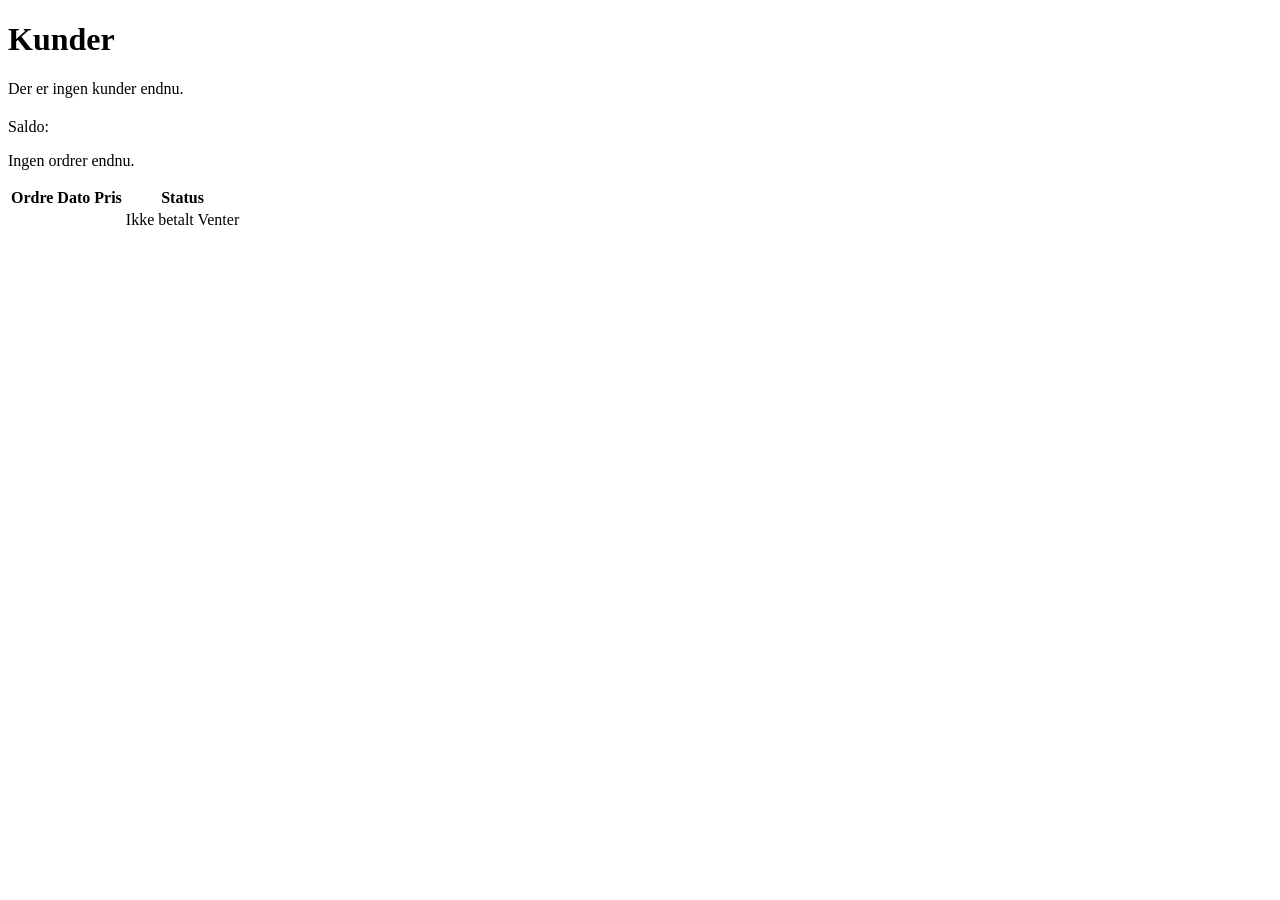
<file: src/main/resources/templates/adminCustomers.html>
<!DOCTYPE html>
<html lang="da" xmlns:th="http://www.thymeleaf.org">
<head>
    <meta charset="UTF-8">
    <meta name="viewport" content="width=device-width, initial-scale=1">
    <title>Kunder – Admin</title>
    <link rel="stylesheet" th:href="@{/css/base.css}">
    <link rel="stylesheet" th:href="@{/css/fragments.css}">
    <link rel="stylesheet" th:href="@{/css/admin.css}">
</head>
<body>
<header th:replace="~{fragments/navbar :: navbar}"></header>

<main class="admin-page">
    <h1>Kunder</h1>
    <nav th:replace="~{fragments/adminMenu :: adminMenu('customers')}"></nav>

    <p class="error" th:if="${error}" th:text="${error}"></p>
    <p th:if="${customers != null and #lists.isEmpty(customers)}">Der er ingen kunder endnu.</p>

    <section class="customer-card" th:each="entry : ${customers}">
        <div class="customer-head">
            <h2 th:text="${entry.customer.email}"></h2>
            <p class="balance">Saldo: <strong th:text="${#numbers.formatDecimal(entry.customer.balance, 1, 0)} + ' kr'"></strong></p>
        </div>

        <p class="muted" th:if="${#lists.isEmpty(entry.orders)}">Ingen ordrer endnu.</p>

        <table class="admin-table" th:unless="${#lists.isEmpty(entry.orders)}">
            <thead>
            <tr><th>Ordre</th><th>Dato</th><th>Pris</th><th>Status</th></tr>
            </thead>
            <tbody>
            <tr th:each="order : ${entry.orders}">
                <td class="order-nr" th:text="'#' + ${order.id}"></td>
                <td th:text="${#temporals.format(order.orderDate, 'dd-MM-yyyy')}"></td>
                <td th:text="${#numbers.formatDecimal(order.total, 1, 0)} + ' kr'"></td>
                <td>
                    <span class="badge badge-unpaid" th:if="${not order.paid}">Ikke betalt</span>
                    <span class="badge badge-waiting" th:if="${order.paid and not order.pickedUp}">Venter</span>
            </tr>
            </tbody>
        </table>
    </section>
</main>

<footer th:replace="~{fragments/footer :: footer}"></footer>
</body>
</html>
</file>
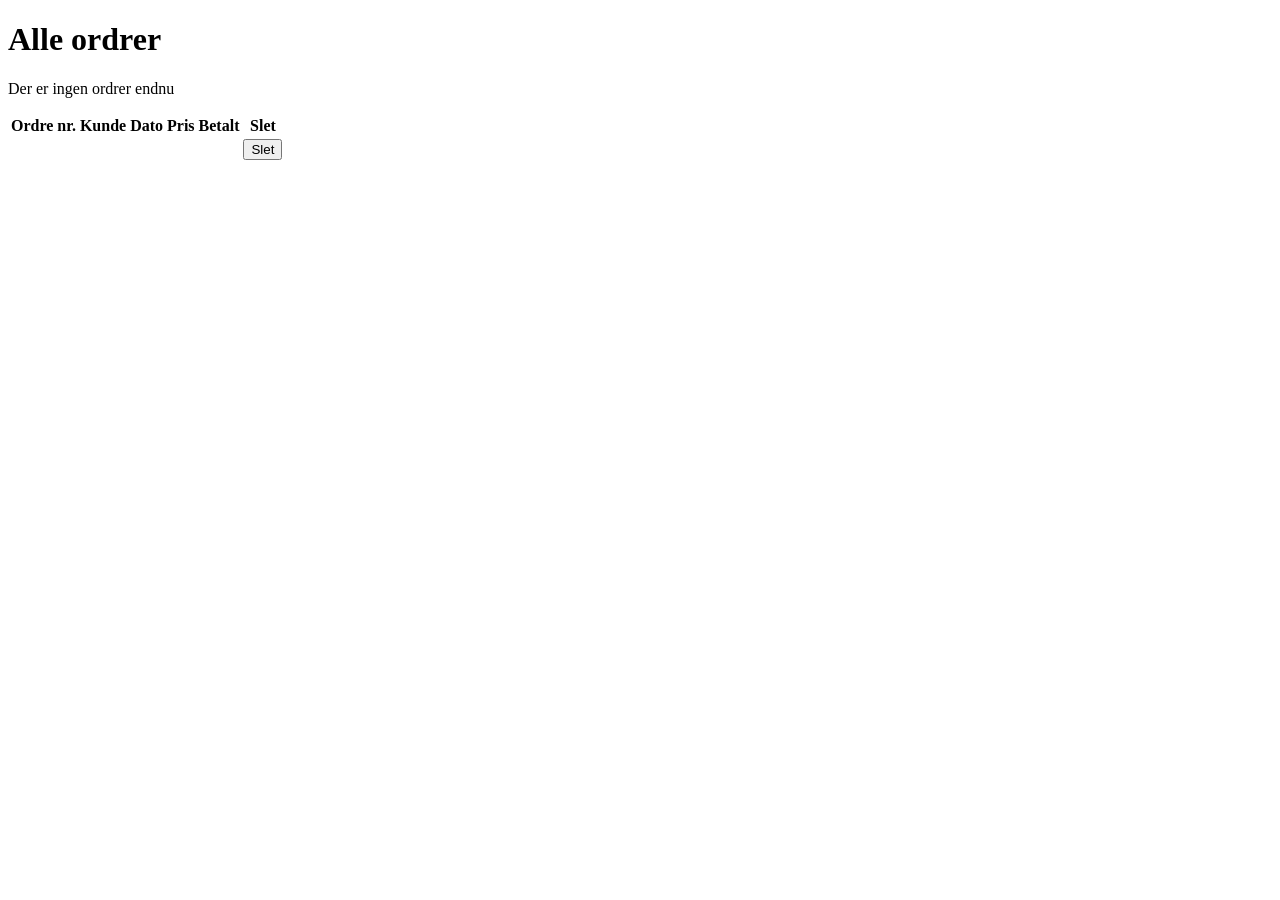
<file: src/main/resources/templates/adminOrders.html>
<!DOCTYPE html>
<html lang="da" xmlns:th="http://www.thymeleaf.org">
<head>
    <meta charset="UTF-8">
    <meta name="viewport" content="width=device-width, initial-scale=1">
    <title>Ordrer</title>
    <link rel="stylesheet" th:href="@{/css/base.css}">
    <link rel="stylesheet" th:href="@{/css/fragments.css}">
    <link rel="stylesheet" th:href="@{/css/admin.css}">
</head>
<body>
<header th:replace="~{fragments/navbar :: navbar}"></header>

<main class="admin-page">
    <nav th:replace="~{fragments/adminMenu :: adminMenu('orders')}"></nav>

    <div class="customer-card orders-card">
        <h1>Alle ordrer</h1>
        <p th:if="${#lists.isEmpty(orders)}">Der er ingen ordrer endnu</p>
        <p class="error" th:if="${error}" th:text="${error}"></p>

        <table class="admin-table orders-table"
               th:unless="${#lists.isEmpty(orders)}">
            <thead>
            <tr>
                <th>Ordre nr.</th>
                <th>Kunde</th>
                <th>Dato</th>
                <th>Pris</th>
                <th>Betalt</th>
                <th>Slet</th>
            </tr>
            </thead>
            <tbody>
            <tr th:each="order : ${orders}">
                <td th:text="${order.id}"></td>
                <td th:text="${order.email}"></td>
                <td th:text="${#temporals.format(order.orderDate, 'dd-MM-yyyy HH:mm')}"></td>
                <td th:text="${#numbers.formatDecimal(order.totalPrice, 1, 2, 'COMMA') + ' kr'}"></td>
                <td th:text="${order.paid} ? 'Ja' : 'Nej'"></td>
                <td>
                    <form method="post" action="/admin/ordrer/slet">
                        <input type="hidden" name="orderId" th:value="${order.id}">
                        <button type="submit"  class= "remove-button">Slet</button>

                    </form>
                </td>
            </tr>
            </tbody>

        </table>

    </div>
</main>

<footer th:replace="~{fragments/footer :: footer}"></footer>
</body>
</html>
</file>
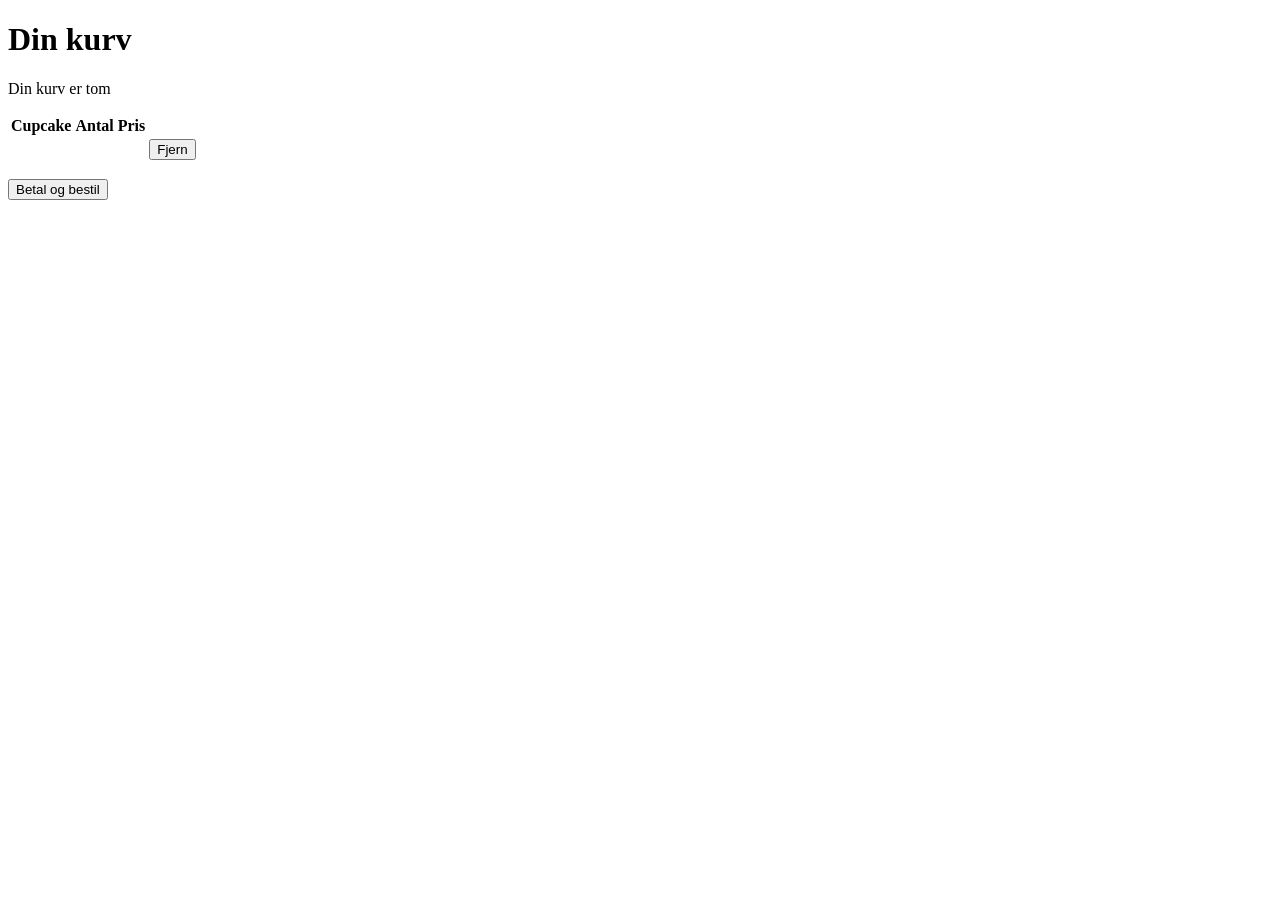
<file: src/main/resources/templates/cart.html>
<!DOCTYPE html>
<html lang="da" xmlns:th="http://www.thymeleaf.org">
<head>
    <meta charset="UTF-8">
    <meta name="viewport" content="width=device-width, initial-scale=1">
    <title>Kurv</title>
    <link rel="stylesheet" th:href="@{/css/base.css}">
    <link rel="stylesheet" th:href="@{/css/fragments.css}">
    <link rel="stylesheet" th:href="@{/css/cart.css}">
</head>
<body>
<header th:replace="~{fragments/navbar :: navbar}"></header>

<main>
    <div class="card cart">
        <h1>Din kurv</h1>
        <p class="error" th:if="${error}" th:text="${error}"></p>
        <p th:if="${#lists.isEmpty(cart)}">Din kurv er tom</p>

        <table th:unless="${#lists.isEmpty(cart)}">
            <thead>
            <tr>
                <th>Cupcake</th>
                <th>Antal</th>
                <th>Pris</th>
                <th></th>

            </tr>
            </thead>
            <tbody>
            <tr th:each="line, stat : ${cart}">
                <td th:text="${line.bottom.name + ' + ' + line.topping.name}"></td>
                <td th:text="${line.quantity}"></td>
                <td th:text="${#numbers.formatDecimal(line.totalPrice, 1, 2, 'COMMA') + ' kr'}"></td>
                <td>
                    <form method="post" action="/kurv/fjern">
                        <input type="hidden" name="index" th:value="${stat.index}">
                        <button type="submit" class="remove-button">Fjern</button>
                    </form>
                </td>
            </tr>

            </tbody>
        </table>

        <p class="total" th:unless="${#lists.isEmpty(cart)}" th:text="${'Total: ' + #numbers.formatDecimal(total, 1, 2, 'COMMA') + ' kr'}"></p>

        <form th:unless="${#lists.isEmpty(cart)}" method="post" action="/kurv/betal">
            <button type="submit">Betal og bestil</button>
        </form>
    </div>
</main>

<footer th:replace="~{fragments/footer :: footer}"></footer>
</body>
</html>
</file>
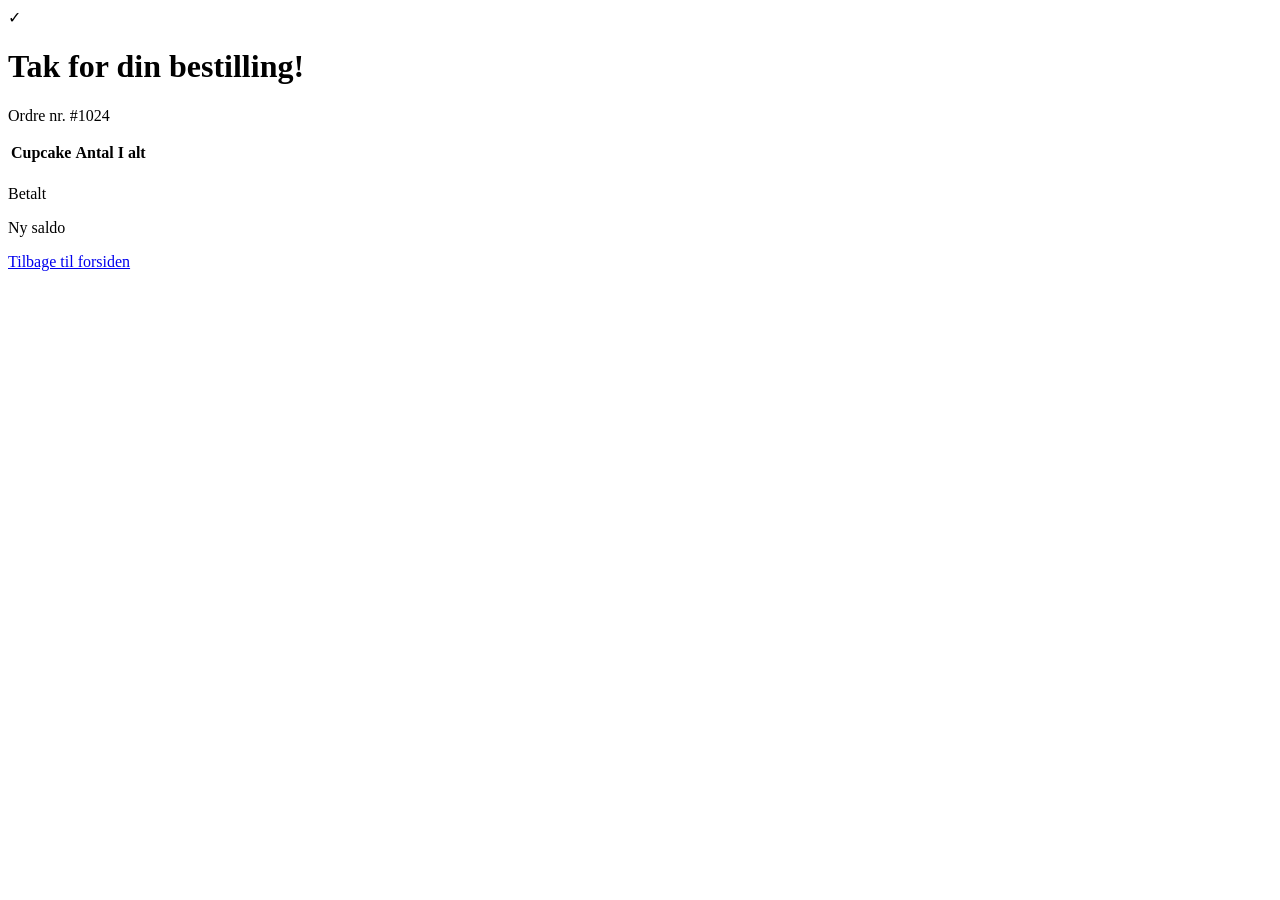
<file: src/main/resources/templates/confirmation.html>
<!DOCTYPE html>
<html lang="da" xmlns:th="http://www.thymeleaf.org">
<head>
    <meta charset="UTF-8">
    <meta name="viewport" content="width=device-width, initial-scale=1">
    <title>Bekræftelse</title>
    <link rel="stylesheet" th:href="@{/css/base.css}">
    <link rel="stylesheet" th:href="@{/css/fragments.css}">
    <link rel="stylesheet" th:href="@{/css/confirmation.css}">
</head>
<body>
<header th:replace="~{fragments/navbar :: navbar}"></header>

<main>
    <div class="card confirmation">
        <div class="check">&#10003;</div>
        <h1>Tak for din bestilling!</h1>
        <p class="order-number" th:text="${'Ordre nr. #' + orderId}">Ordre nr. #1024</p>

        <table>
            <thead>
            <tr>
                <th>Cupcake</th>
                <th>Antal</th>
                <th>I alt</th>
            </tr>
            </thead>
            <tbody>
            <tr th:each="line : ${orderlines}">
                <td th:text="${line.bottom.name + ' + ' + line.topping.name}"></td>
                <td th:text="${line.quantity}"></td>
                <td th:text="${#numbers.formatDecimal(line.totalPrice, 1, 2, 'COMMA') + ' kr'}"></td>
            </tr>
            </tbody>
        </table>

        <div class="summary">
            <p><span>Betalt</span> <strong th:text="${#numbers.formatDecimal(total, 1, 2, 'COMMA') + ' kr'}"></strong></p>
            <p><span>Ny saldo</span> <strong th:text="${#numbers.formatDecimal(session.currentUser.balance, 1, 2, 'COMMA') + ' kr'}"></strong></p>
        </div>

        <a class="back-link" href="/">Tilbage til forsiden</a>
    </div>
</main>

<footer th:replace="~{fragments/footer :: footer}"></footer>
</body>
</html>
</file>
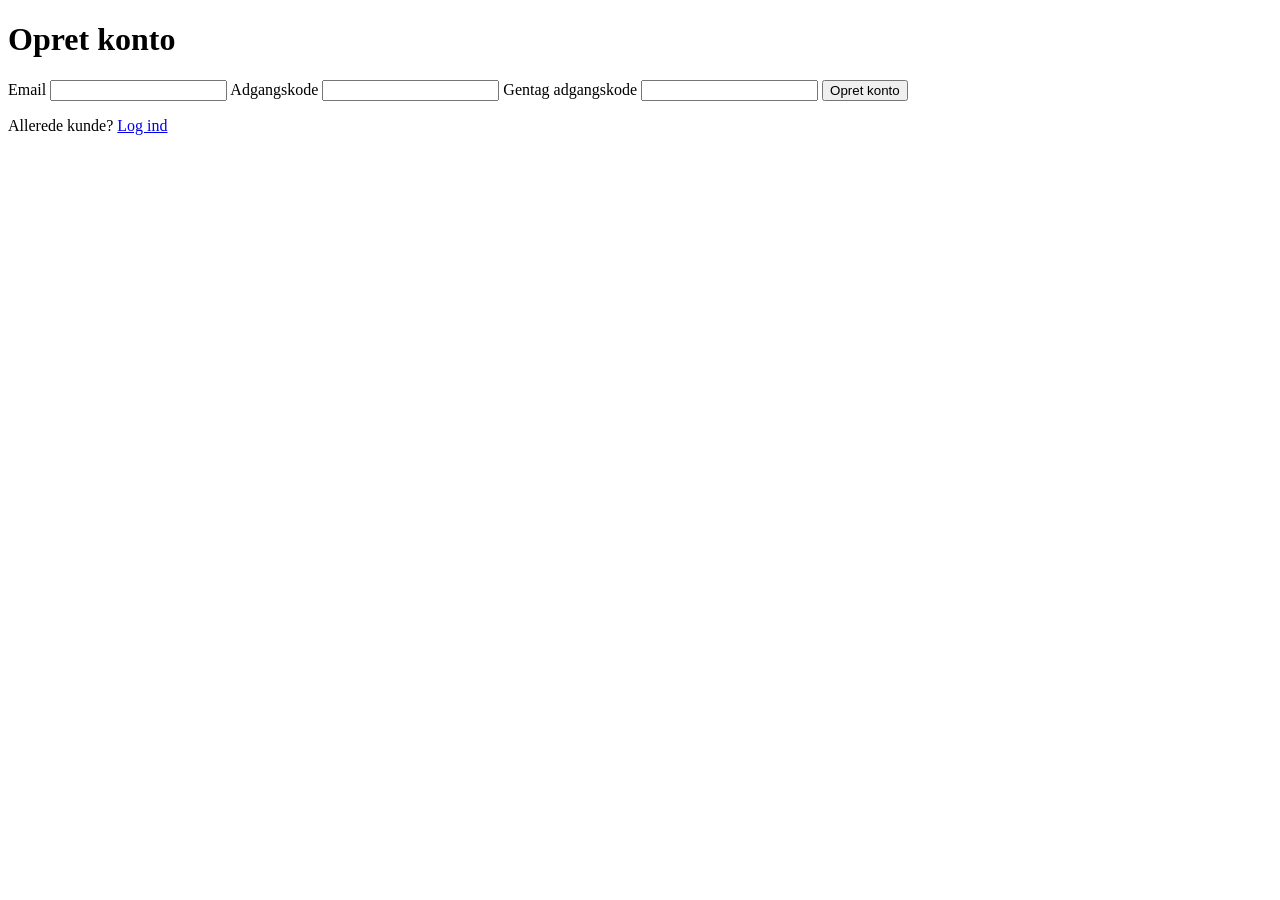
<file: src/main/resources/templates/createAccount.html>
<!DOCTYPE html>
<html lang="da" xmlns:th="http://www.thymeleaf.org">
<head>
    <meta charset="UTF-8">
    <meta name="viewport" content="width=device-width, initial-scale=1">
    <title>Opret konto</title>
    <link rel="stylesheet" th:href="@{/css/base.css}">
    <link rel="stylesheet" th:href="@{/css/fragments.css}">
    <link rel="stylesheet" th:href="@{/css/login.css}">
</head>
<body>
<header th:replace="~{fragments/navbar :: navbar}"></header>

<main>
    <div class="card">
        <h1>Opret konto</h1>

        <p class="error" th:if="${error}" th:text="${error}"></p>

        <form th:action="@{/opret-konto}" method="post">
            <label for="email">Email</label>
            <input type="email" id="email" name="email" th:value="${email}" required>

            <label for="password">Adgangskode</label>
            <input type="password" id="password" name="password" required>

            <label for="password2">Gentag adgangskode</label>
            <input type="password" id="password2" name="password2" required>

            <button type="submit">Opret konto</button>
        </form>

        <p class="switch-text">Allerede kunde? <a href="/login">Log ind</a></p>
    </div>
</main>

<footer th:replace="~{fragments/footer :: footer}"></footer>
</body>
</html>
</file>
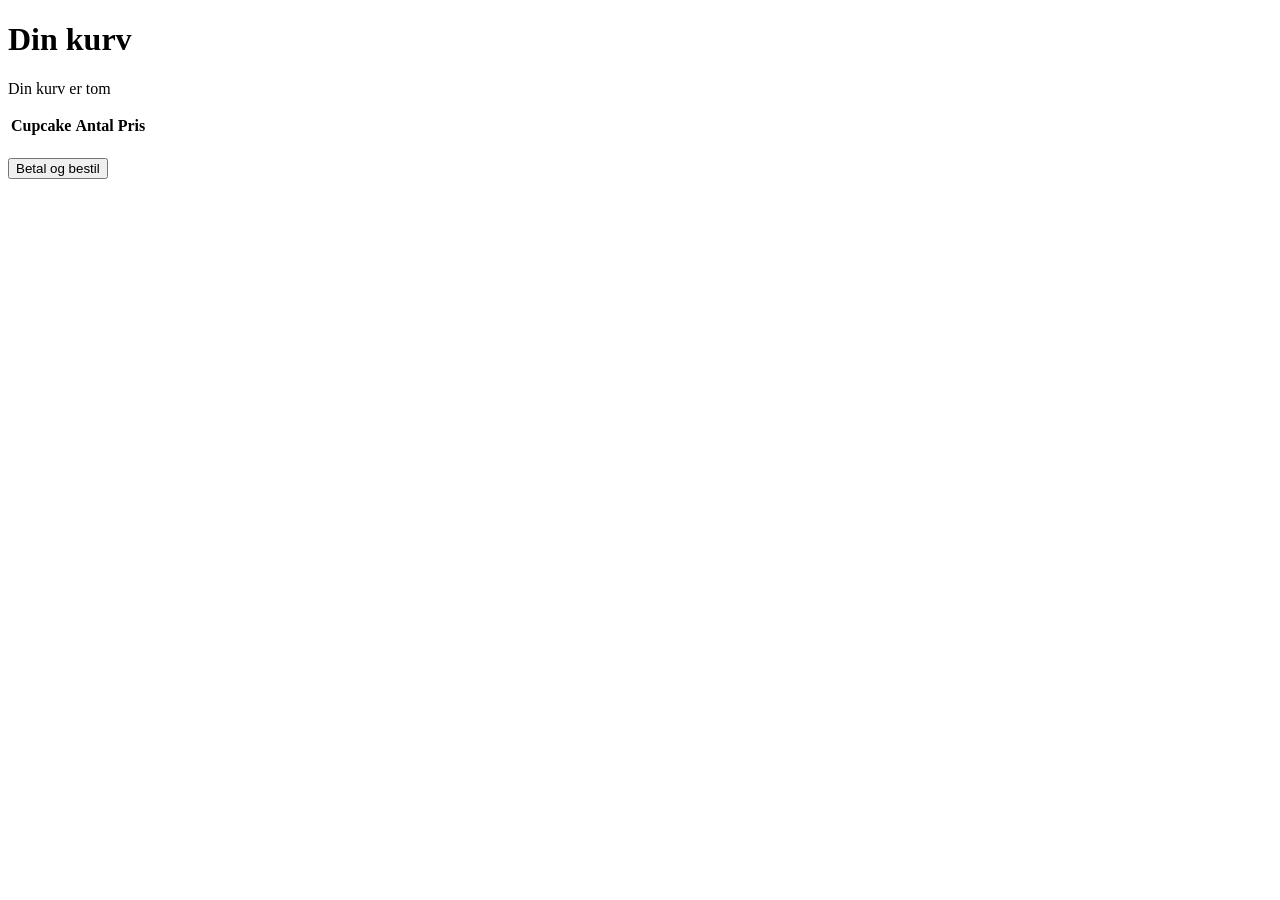
<file: src/main/resources/templates/kurv.html>
<!DOCTYPE html>
<html lang="da" xmlns:th="http://www.thymeleaf.org">
<head>
    <meta charset="UTF-8">
    <meta name="viewport" content="width=device-width, initial-scale=1">
    <title>Kurv</title>
    <link rel="stylesheet" th:href="@{/css/base.css}">
    <link rel="stylesheet" th:href="@{/css/fragments.css}">
    <link rel="stylesheet" th:href="@{/css/kurv.css}">
</head>
<body>
<header th:replace="~{fragments/navbar :: navbar}"></header>

<main>
    <div class="card cart">
        <h1>Din kurv</h1>
        <p th:if="${#lists.isEmpty(cart)}">Din kurv er tom</p>

        <table th:unless="${#lists.isEmpty(cart)}">
            <thead>
            <tr>
                <th>Cupcake</th>
                <th>Antal</th>
                <th>Pris</th>
            </tr>
            </thead>
            <tbody>
            <tr th:each="line : ${cart}">
                <td th:text="${line.bottom.name + ' + ' + line.topping.name}"></td>
                <td th:text="${line.quantity}"></td>
                <td th:text="${#numbers.formatDecimal(line.totalPrice, 1, 2, 'COMMA') + ' kr'}"></td>
            </tr>
            </tbody>
        </table>

        <p class="total" th:unless="${#lists.isEmpty(cart)}" th:text="${'Total: ' + #numbers.formatDecimal(total, 1, 2, 'COMMA') + ' kr'}"></p>

        <form th:unless="${#lists.isEmpty(cart)}" method="post" action="/kurv/betal">
            <button type="submit">Betal og bestil</button>
        </form>
    </div>
</main>

<footer th:replace="~{fragments/footer :: footer}"></footer>
</body>
</html>
</file>
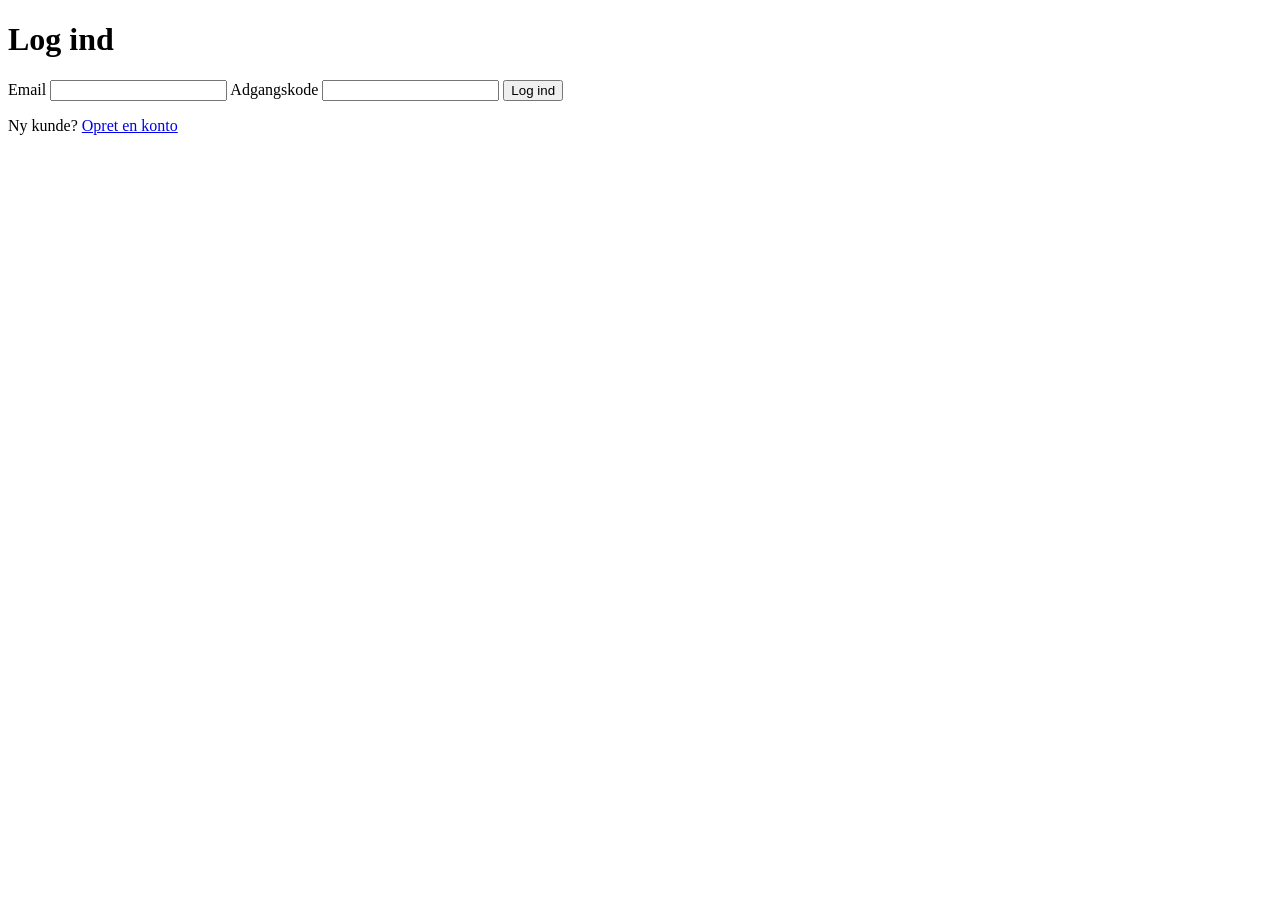
<file: src/main/resources/templates/login.html>
<!DOCTYPE html>
<html lang="da" xmlns:th="http://www.thymeleaf.org">
<head>
    <meta charset="UTF-8">
    <meta name="viewport" content="width=device-width, initial-scale=1">
    <title>Log ind</title>
    <link rel="stylesheet" th:href="@{/css/base.css}">
    <link rel="stylesheet" th:href="@{/css/fragments.css}">
    <link rel="stylesheet" th:href="@{/css/login.css}">
</head>
<body>
<header th:replace="~{fragments/navbar :: navbar}"></header>

<main>
    <div class="card">
        <h1>Log ind</h1>

        <p class="error" th:if="${error}" th:text="${error}"></p>

        <form th:action="@{/login}" method="post">
            <label for="email">Email</label>
            <input type="email" id="email" name="email" required>

            <label for="password">Adgangskode</label>
            <input type="password" id="password" name="password" required>

            <button type="submit">Log ind</button>
        </form>

        <p class="switch-text">Ny kunde? <a href="/opret-konto">Opret en konto</a></p>
    </div>
</main>

<footer th:replace="~{fragments/footer :: footer}"></footer>
</body>
</html>
</file>
